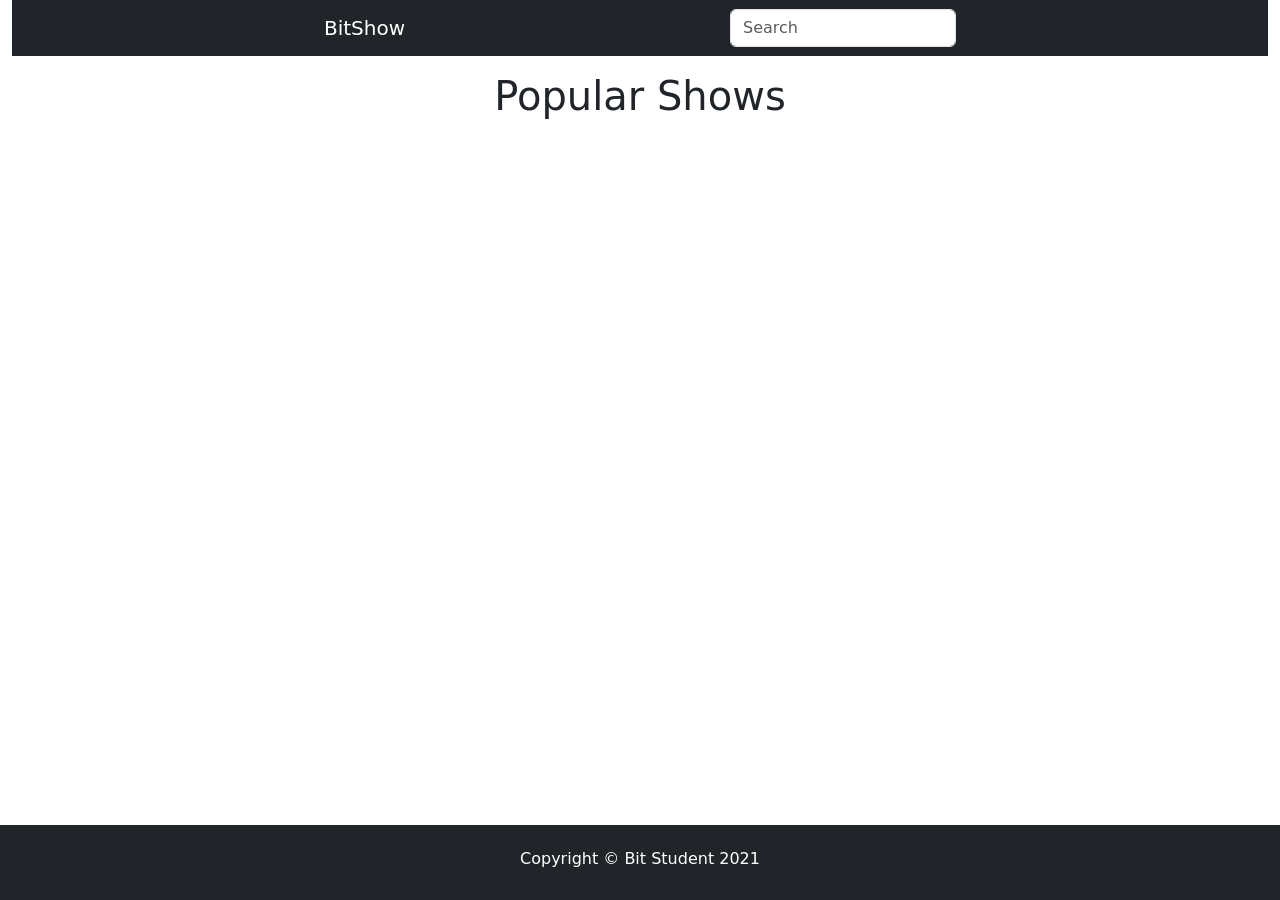
<file: index.html>
<!DOCTYPE html>
<html lang="en">

<head>
    <meta charset="UTF-8">
    <meta http-equiv="X-UA-Compatible" content="IE=edge">
    <meta name="viewport" content="width=device-width, initial-scale=1.0">
    <title>BIT Show Final Project</title>
    <link rel="stylesheet" href="https://cdn.jsdelivr.net/npm/bootstrap@5.0.2/dist/css/bootstrap.min.css">
    <link rel="stylesheet" href="./css/style.css">
</head>

<body>
    <div class="container-fluid">

        <nav class="navbar navbar-expand-lg navbar-dark bg-dark">
            <div class="container-fluid">
                <a id="logoBit" class="navbar-brand" href="index.html">BitShow</a>

                <form class="d-flex">
                    <input autocomplete="off" list="searchOptions" id="inputField" class="form-control" type="text"
                        placeholder="Search" aria-label="Search">
                    <ul class="dropdown" id="searchOptions">

                    </ul>
                </form>
            </div>
        </nav>

        <main>

            <h1 class="title text-center mt-3">Popular Shows</h1>

            <div class="gallery row">

            </div>

        </main>

        <footer class="container-fluid fixed-bottom bg-dark text-white">
            <h6 class="text-center p-4">Copyright © Bit Student 2021</h6>
        </footer>

    </div>

    <script src="https://code.jquery.com/jquery-3.6.0.min.js"
        integrity="sha256-/xUj+3OJU5yExlq6GSYGSHk7tPXikynS7ogEvDej/m4=" crossorigin="anonymous"></script>
    <script src="main.js"></script>
    <script src="search.js"></script>
</body>

</html>
</file>
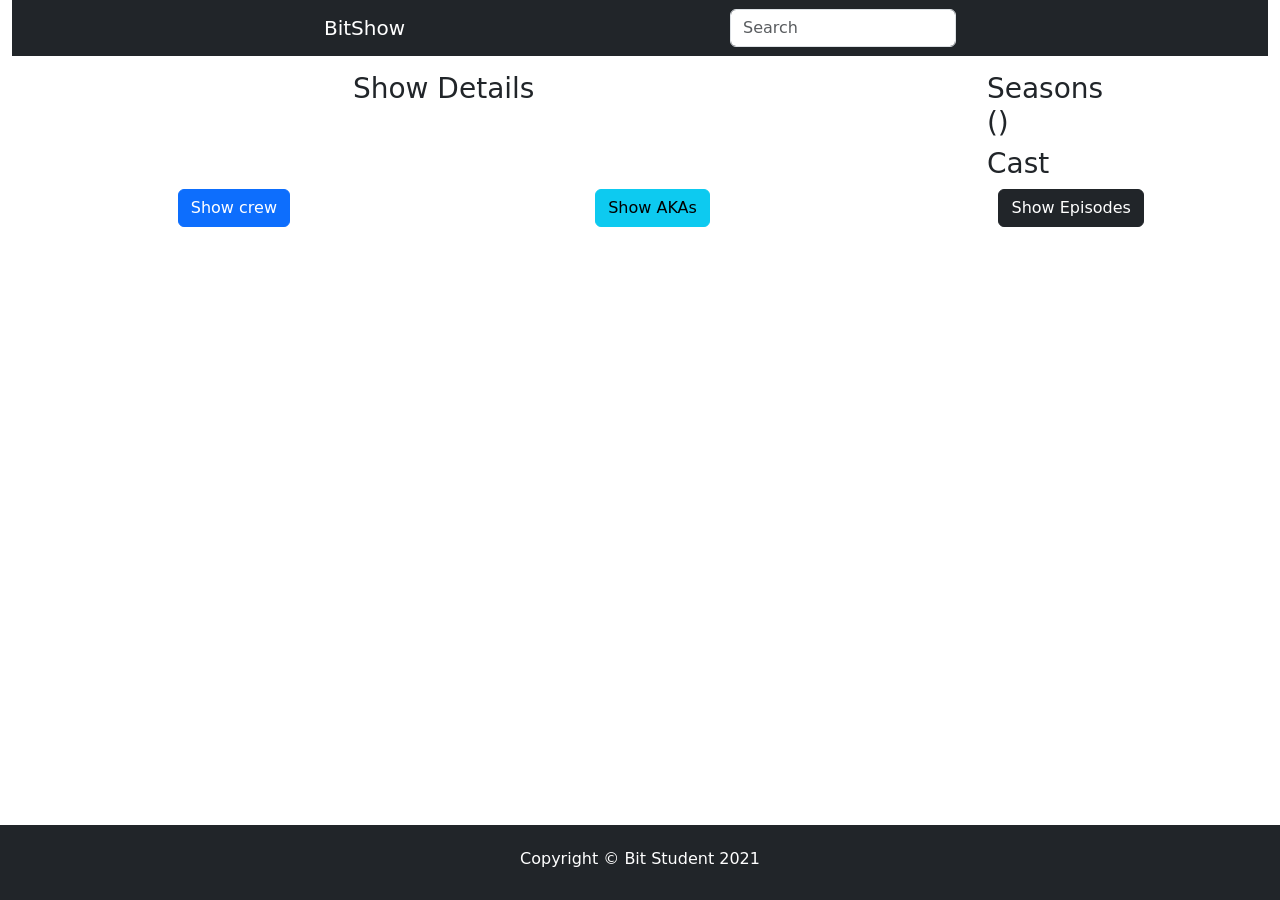
<file: tvShow.html>
<!DOCTYPE html>
<html lang="en">

<head>
    <meta charset="UTF-8">
    <meta http-equiv="X-UA-Compatible" content="IE=edge">
    <meta name="viewport" content="width=device-width, initial-scale=1.0">
    <title>Show Info Page</title>
    <link rel="stylesheet" href="https://cdn.jsdelivr.net/npm/bootstrap@5.0.2/dist/css/bootstrap.min.css">
    <link rel="stylesheet" href="./css/tvShow.css">
</head>

<body>
    <div class="container-fluid">
        
        <nav class="navbar navbar-expand-lg navbar-dark bg-dark">
            <div class="container-fluid">
                <a id="logoBit" class="navbar-brand" href="index.html">BitShow</a>

                <form class="d-flex">
                    <input autocomplete="off" list="searchOptions" id="inputField" class="form-control" type="text"
                        placeholder="Search" aria-label="Search">
                    <ul class="dropdown" id="searchOptions">

                    </ul>
                </form>
            </div>
        </nav>

        <h1 id="newShowTitle" class="title text-center mt-3"></h1>

        <div class="gallery row">

            <main class="col-10">
                <div class="showDetailsDiv">
                    <h3 id="showDetails">Show Details</h3>
                </div>

            </main>

            <aside class="row asideSeasons col-2">
                <h3 class="col-12" id="h3Seasons">Seasons ()</h3>
                <h3 class="col-12" id="h3Cast">Cast</h3>
            </aside>

        </div>

        <div class="buttons row col-12">
            <div class="col-4 text-center">
                <button id="getCrew" class="btn btn-primary">Show crew</button>
            </div>
            <div class="col-4 text-center">
                <button id="getAkas" class="btn btn-info">Show AKAs</button>
            </div>
            <div class="col-4 text-center">
                <button id="getEpisodes" class="btn btn-dark">Show Episodes</button>
            </div>
        </div>

        <div class="crewAkasEpisodes row">
            <div class="crew col-4"></div>
            <div class="akas col-4"></div>
            <div class="episodes col-4"></div>
        </div>

        <footer class="container-fluid fixed-bottom bg-dark text-white">
            <h6 class="text-center p-4">Copyright © Bit Student 2021</h6>
        </footer>

    </div>

    <script src="https://code.jquery.com/jquery-3.6.0.min.js"
        integrity="sha256-/xUj+3OJU5yExlq6GSYGSHk7tPXikynS7ogEvDej/m4=" crossorigin="anonymous"></script>
    <script src="tvShow.js"></script>
    <script src="search.js"></script>
</body>

</html>
</file>
<file: css/style.css>
body {
  padding-bottom: 100px; }

#logoBit {
  margin-left: 300px; }

#inputField {
  margin-right: 300px; }

.gallery {
  margin-left: 10%;
  margin-right: 10%; }

.show {
  display: inline-block;
  text-align: center; }

a {
  display: block; }

.show img {
  width: 400px;
  cursor: pointer; }

form {
  position: relative; }

main h1 {
  padding-bottom: 30px; }

#searchOptions {
  display: none;
  position: absolute;
  top: 100%;
  width: 300px;
  list-style-type: none;
  cursor: pointer;
  z-index: 999;
  background-color: white; }

input:hover {
  cursor: pointer; }

form:hover > #searchOptions {
  display: block; }

#searchOptions li:hover {
  background-color: #ccc;
  transition: all 0.3s ease-in-out; }

#searchOptions li {
  position: relative;
  padding-left: 10px;
  border-bottom: 1px solid gray; }

#searchOptions li:hover {
  background-color: gray; }

#searchOptions li:last-child {
  border: none; }

@media only screen and (max-width: 1537px) and (min-width: 1100px) {
  .show img {
    width: 300px; } }
@media only screen and (max-width: 1099px) and (min-width: 768px) {
  .show img {
    width: 200px; } }
@media only screen and (max-width: 767px) and (min-width: 300px) {
  .show img {
    width: 100px; } }

/*# sourceMappingURL=style.css.map */
</file>
<file: css/tvShow.css>
#logoBit {
  margin-left: 300px; }

#inputField {
  margin-right: 300px; }

img {
  width: 75%;
  float: right; }

#showDetails {
  padding-left: 25%;
  padding-right: 25%; }

p {
  padding-left: 25%; }

body {
  padding-bottom: 120px; }

li {
  font-weight: normal;
  font-size: 16px; }

.ulCrew {
  text-align: center; }

.ulCrew li {
  font-size: 16px;
  font-weight: normal; }

.ulAkas {
  text-align: center; }

.ulAkas li {
  font-size: 16px;
  font-weight: normal; }

.ulEpisodes {
  text-align: center; }

.ulEpisodes li {
  font-size: 16px;
  font-weight: normal; }

#searchOptions {
  display: none;
  position: absolute;
  top: 80%;
  width: 300px;
  list-style-type: none;
  cursor: pointer;
  z-index: 999;
  background-color: white; }

input:hover {
  cursor: pointer; }

form:hover > #searchOptions {
  display: block; }

#searchOptions li:hover {
  background-color: #ccc;
  transition: all 0.3s ease-in-out; }

#searchOptions li {
  position: relative;
  padding-left: 10px;
  border-bottom: 1px solid gray; }

#searchOptions li:hover {
  background-color: gray; }

#searchOptions li:last-child {
  border: none; }

aside {
  float: right;
  height: fit-content; }

aside ul li {
  list-style-type: none; }

#h3Seasons {
  height: fit-content; }

#h3Cast {
  height: fit-content; }

.seasons {
  height: fit-content; }

.olCrew li {
  border: 1px solid black;
  border-bottom: none; }

.olCrew li:last-child {
  border-bottom: 1px solid black; }

.olAkas li {
  border: 1px solid black;
  border-bottom: none; }

.olAkas li:last-child {
  border-bottom: 1px solid black; }

.olEpisodes li {
  border: 1px solid black;
  border-bottom: none; }

.olEpisodes li:last-child {
  border-bottom: 1px solid black; }

.buttons {
  margin-left: 1%; }

.gallery {
  margin-left: 10%;
  margin-right: 10%; }

.show {
  display: inline-block;
  text-align: center; }

.show img {
  float: none; }

.show img {
  width: 100%;
  height: 100%;
  cursor: pointer; }

@media only screen and (max-width: 1537px) and (min-width: 1100px) {
  .show img {
    width: 300px; } }
@media only screen and (max-width: 1099px) and (min-width: 768px) {
  .show img {
    width: 200px; } }
@media only screen and (max-width: 767px) and (min-width: 300px) {
  .show img {
    width: 100px; } }

/*# sourceMappingURL=tvShow.css.map */
</file>
